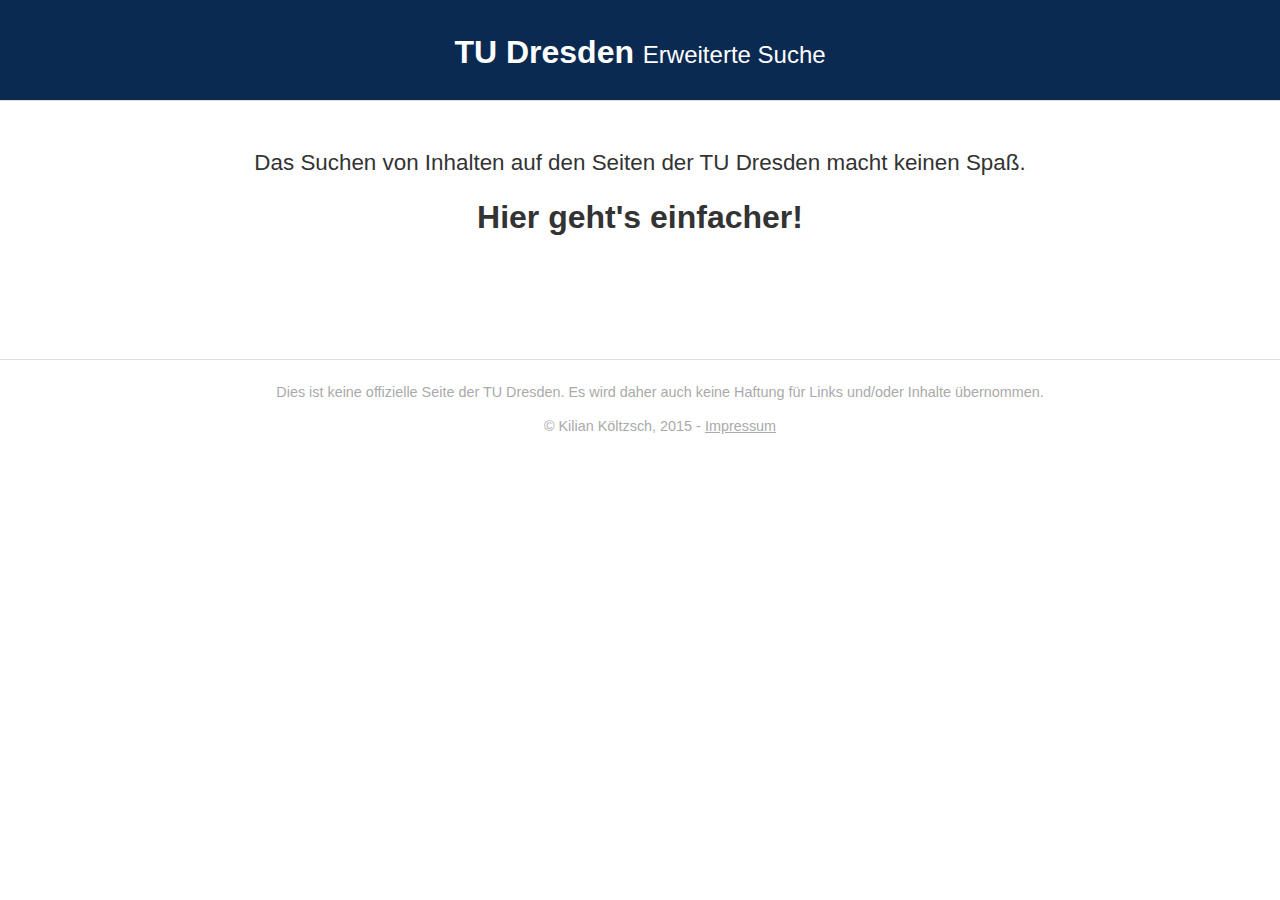
<file: index.html>
<!DOCTYPE html>
<html>
<head>
    <!-- Stop reading the code and get back to work. It's just a google custom search, nothing to see here -->
    <!-- HAHA. Very funny -->
    
    <title>TU Dresden Erweiterte Suche</title>
    <meta http-equiv="Content-Type" content="text/html; charset=utf-8" />
    <meta name="description" content="TU Dresden Erweiterte Suche" />
    
    <script src="http://www.google.com/jsapi" type="text/javascript"></script>
    <script src="script.js"></script>
    
    <!--link rel="stylesheet" href="normalize.css" type="text/css" /-->
    <link rel="stylesheet" href="http://www.google.com/cse/style/look/minimalist.css" type="text/css" />
    <link rel="stylesheet" href="style.css" type="text/css" />
</head>

<body>
    <header id="header">
        <h1><span id="tud">TU Dresden</span> <span id="erw-su">Erweiterte Suche</span></h1>
    </header>
    
    <main id="main">
      <p id="main-p">Das Suchen von Inhalten auf den Seiten der TU Dresden macht keinen Spaß.</p>
      <h2 id="main-h2">Hier geht's einfacher!</h2>
      
      <div class="grey-bg">
        <div id="search">
          <gcse:search></gcse:search>
        </div>
      </div>
    </main>
    
    <footer id="footer">
      <div>
        <p>Dies ist keine offizielle Seite der TU Dresden. Es wird daher auch keine Haftung für Links und/oder Inhalte übernommen.</p>
      </div>
      <div>
        <p>&copy; Kilian Költzsch, 2015 - <a href="impressum.html">Impressum</a></p>
      </div>
    </footer>
</body>
</html>
</file>
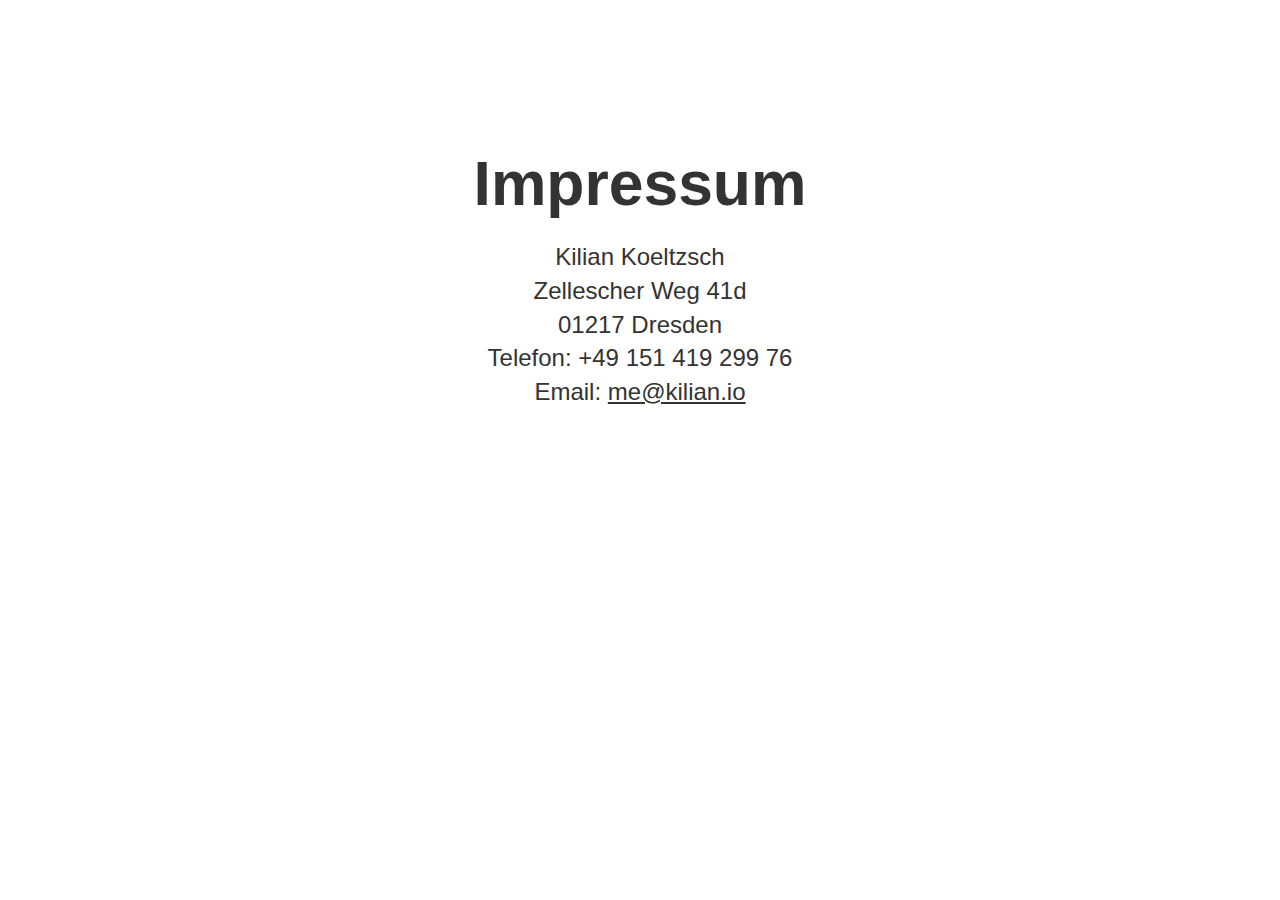
<file: impressum.html>
<!DOCTYPE html>
<html>
<head>
  <title>Impressum</title>
  <meta charset=utf-8" />
  <style type="text/css">
  *, *:before, *:after {
    margin: 0;
    padding: 0;
    box-sizing: border-box;
    }
    
  body {
    color: #333;
    font-family: "HelveticaNeue-light", "HelveticaNeue Light", "HelveticaNeue", Helvetica, Verdana, sans-serif;
    text-align: center;
    font-size: 16px;
    line-height: 1.4em; 
  }
  
  h1 {
    font-size: 2.6em;
    line-height: 1.8em;
  }
  
  .impressum {
    font-size: 1.5em;
    padding: 10vw;
  }
  
  a {
    color: #333;
    transition: all 0.25s;
  }
    
  a:hover, a:focus {
    color: rgba(0, 0, 0, 0.7);
  }
  </style>
</head>
<body class="impressum">
  <h1>Impressum</h1>
  <p>Kilian Koeltzsch</p>
  <p>Zellescher Weg 41d</br>01217 Dresden</p>
  <p>Telefon: +49 151 419 299 76</br>
    Email: <a href="mailto:me@kilian.io">me@kilian.io</a>
  </p>
</body>
</html>
</file>
<file: style.css>
*,
*:before,
*:after {
    margin: 0;
    padding: 0;
}
body {
    font-family: "HelveticaNeue-light", "HelveticaNeue Light", "HelveticaNeue", Helvetica, Verdana, sans-serif;
    color: #333;
    line-height: 150%;
    word-wrap: break-word;
    text-align: left;
    background-color: #FFF;
    -webkit-font-smoothing: antialiased;
    text-shadow: 1px 1px 1px rgba(0, 0, 0, 0.004);
}
#header {
    width: 100%;
    height: 100px;
    color: #fff;
    border-bottom: 1px solid #ddd;
    background: #0B2A51;
}
#header h1 {
    margin: 0;
    text-align: center;
    padding-top: 40px;
}
#header #erw-su {
    font-weight: 300;
    font-size: 1.5rem;
}
#main {
    width: 800px;
    margin: 0 auto;
    padding: 30px 5px;
}
#main-p {
    text-align: center;
    font-size: 1.4rem;
    padding: 20px 0 30px 0;
}
#main-h2 {
    text-align: center;
    font-size: 2rem;
    padding-bottom: 50px;
}
#main .grey-bg {
    background: #fafafa;
}
#main #search {
    width: 300px;
    margin: auto;
}
#main .gsc-control-cse {
    padding: 40px 0 !important;
    background: transparent !important;
    border: none !important;
    border-color: none !important;
}
#main table.gsc-search-box td {
    padding-top: 4px;
}
#footer {
    margin-top: 50px;
    width: 100%;
    border-top: 1px solid #ddd;
    padding: 20px 20px;
    color: #aaa;
    font-size: 0.9rem;
    text-align: center;
}
#footer p {
    padding: 0 0 10px 0;
}
#footer a {
    color: #aaa;
    transition: all 0.25s;
}
#footer a:hover,
#footer a:focus {
    color: rgba(0, 0, 0, 0.5);
}
</file>
